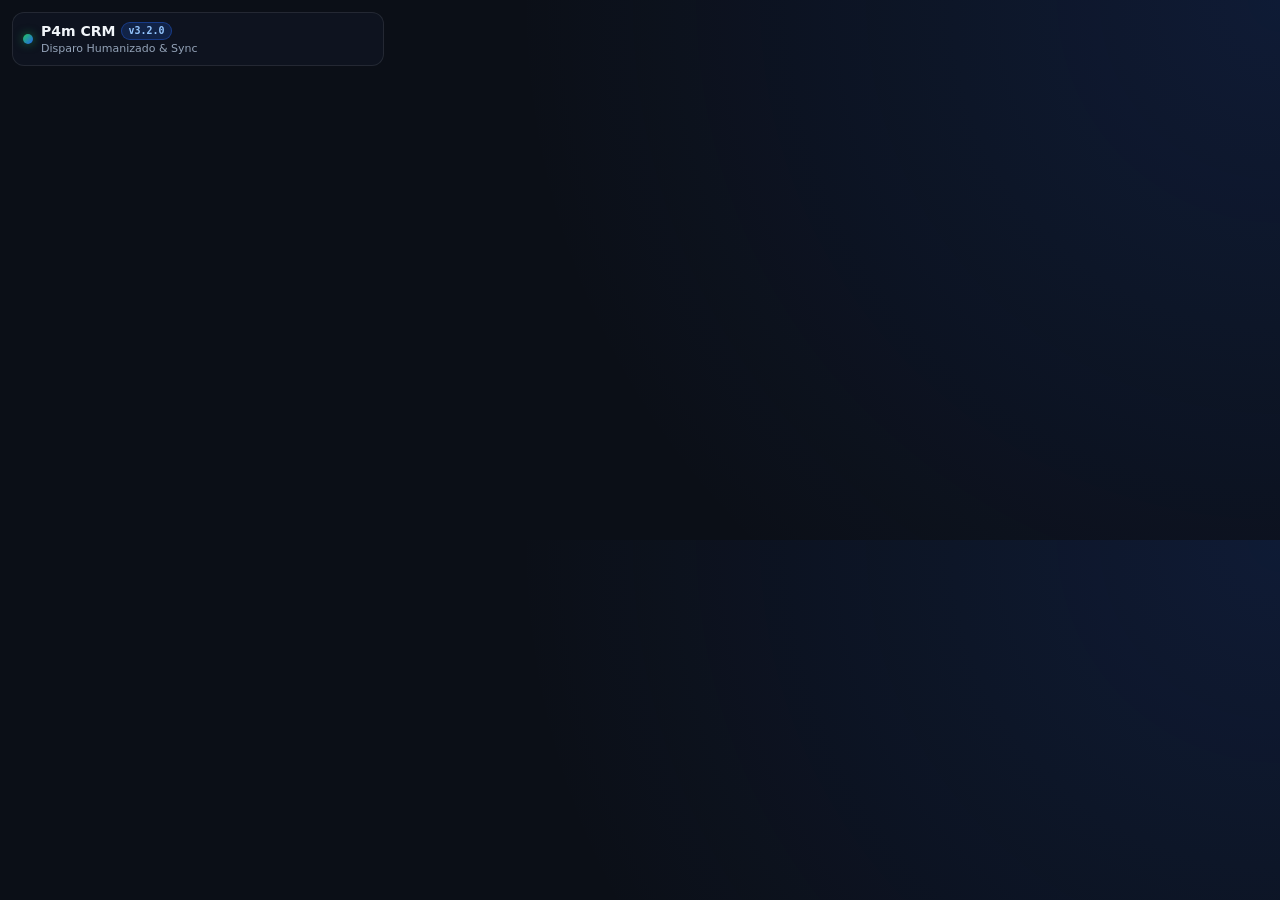
<file: web/extension/popup.html>
<!DOCTYPE html>
<html lang="pt-BR">
<head>
    <meta charset="UTF-8" />
    <meta name="viewport" content="width=device-width, initial-scale=1.0" />
    <title>P4m CRM — Disparo &amp; Sync</title>
    <link rel="stylesheet" href="styles.css" />
</head>
<body class="dark-theme">
    <div class="ext-shell">
        <header class="ext-header">
            <div class="brand-group">
                <span class="brand-dot"></span>
                <div>
                    <div class="brand-title">P4m CRM <span id="ext-version" class="badge-ver">v3.2.0</span></div>
                    <div class="brand-sub">Disparo Humanizado &amp; Sync</div>
                </div>
            </div>
            <div id="user-pill" class="user-pill hidden">
                <span id="operator-name">Operador</span>
                <button id="btn-logout" class="btn-icon" title="Sair">Sair</button>
            </div>
        </header>

        <!-- LOGIN VIEW (CENTRALIZADA) -->
        <section id="view-login" class="card glass centered-view hidden">
            <h2 class="section-title">Conectar ao P4m CRM</h2>
            <p class="muted mt-6">Entre com seu usuário e senha para carregar sua fila e abrir o painel de atendimento.</p>
            <form id="form-login" class="form-stack">
                <label class="field">
                    <span>E-mail</span>
                    <input type="email" id="login-email" placeholder="voce@empresa.com.br" required />
                </label>
                <label class="field">
                    <span>Senha</span>
                    <input type="password" id="login-password" placeholder="••••••••" required />
                </label>
                <div id="login-error" class="alert-error hidden"></div>
                <button type="submit" id="btn-login" class="btn btn-primary">Conectar e Abrir P4m CRM</button>
            </form>
        </section>

        <!-- MAIN VIEW -->
        <main id="view-main" class="main-stack hidden">
            <!-- CONFIG & FILTROS -->
            <section class="card glass">
                <div class="grid-2">
                    <label class="field">
                        <span>Frente</span>
                        <select id="sel-frente">
                            <option value="p4m">P4m Comercial &amp; Network</option>
                        </select>
                    </label>
                    <label class="field">
                        <span>Prioridade</span>
                        <select id="sel-prioridade">
                            <option value="todas">Todas</option>
                            <option value="alta">Alta</option>
                            <option value="media_alta">Média-alta</option>
                            <option value="media">Média</option>
                            <option value="baixa">Baixa</option>
                        </select>
                    </label>
                </div>

                <div class="grid-2 mt-8">
                    <label class="field">
                        <span>Perfil</span>
                        <select id="sel-perfil">
                            <option value="todos">Todos os Perfis</option>
                        </select>
                    </label>
                    <label class="field">
                        <span>Texto da Abordagem</span>
                        <select id="sel-msg-mode">
                            <option value="ia">Redação dinâmica</option>
                            <option value="saved">Usar prévia salva</option>
                        </select>
                    </label>
                </div>

                <div class="grid-2 mt-8">
                    <label class="field">
                        <span>Disparos por dia (opcional)</span>
                        <input type="number" id="inp-daily-limit" min="0" max="200" placeholder="Auto" />
                    </label>
                    <div class="field">
                        <span>Recomendação diária</span>
                        <div id="daily-rec-badge" class="rec-pill">Recomendado: --/dia</div>
                    </div>
                </div>

                <div class="queue-bar mt-10">
                    <span>Elegíveis na Fila: <strong id="queue-count">0</strong> <span id="daily-sent-info" class="muted"></span></span>
                    <button id="btn-refresh-queue" class="btn btn-ghost btn-sm">Atualizar</button>
                </div>
            </section>

            <!-- CONTROLE DE DISPARO & PROGRESSO -->
            <section id="section-dispatch" class="card glass section-disabled">
                <div class="status-row">
                    <span id="batch-status-badge" class="status-pill status-idle">Pronto</span>
                    <span id="countdown-label" class="mono muted">--</span>
                </div>

                <div class="progress-track mt-8">
                    <div id="progress-fill" class="progress-fill" style="width: 0%"></div>
                </div>
                <div class="stats-row mt-6">
                    <span>Progresso: <strong id="progress-text">0/0</strong></span>
                    <span class="text-ok">OK: <strong id="stat-sent">0</strong></span>
                    <span class="text-warn">Gmail: <strong id="stat-gmail">0</strong></span>
                    <span class="text-err">Atenção: <strong id="stat-err">0</strong></span>
                </div>
                <div id="current-lead-line" class="current-lead muted mt-6">Aguardando início do lote.</div>

                <div class="controls-row mt-10">
                    <button id="btn-start" class="btn btn-whatsapp">Iniciar Disparos</button>
                    <button id="btn-pause" class="btn btn-warn hidden">Pausar</button>
                    <button id="btn-resume" class="btn btn-primary hidden">Retomar</button>
                    <button id="btn-stop" class="btn btn-danger hidden">Interromper</button>
                </div>

                <div class="controls-row mt-8">
                    <button id="btn-sync-chat" class="btn btn-ghost btn-sm">Sincronizar Chat Ativo</button>
                    <a id="link-crm" href="https://per4media.com.br/crm/" target="_blank" class="btn btn-ghost btn-sm">Abrir P4m CRM</a>
                </div>
            </section>

            <!-- FALLBACK GMAIL & AUDITORIA -->
            <section id="section-audit" class="card glass hidden">
                <h3 class="section-title">Auditoria &amp; Fallback</h3>
                <div id="audit-summary" class="audit-box"></div>
                <button id="btn-run-gmail" class="btn btn-primary mt-8 hidden">Disparar Fila Fallback Gmail</button>
            </section>

            <!-- LOG AO VIVO -->
            <section class="card glass">
                <div class="queue-bar">
                    <span class="section-title">Log de Execução</span>
                </div>
                <div id="log-list" class="log-list mt-6"></div>
            </section>
        </main>

        <!-- MODAL DE CIÊNCIA E RESPONSABILIDADE PRÉ-DISPARO -->
        <div id="modal-disclaimer" class="modal-backdrop hidden">
            <div class="modal-card glass">
                <h3 class="section-title text-warn">Aviso de Segurança &amp; Responsabilidade</h3>
                <p class="muted mt-8">
                    O envio em lote exagerado ou fora das boas práticas pode ocasionar o <strong>bloqueio e/ou suspensão permanente do seu número no WhatsApp</strong>.
                </p>
                <p class="muted mt-6">
                    Ao prosseguir, você declara estar ciente desse risco e assume <strong>total responsabilidade</strong> pelas ações exercidas por esta aplicação.
                </p>
                <label class="check-row mt-10">
                    <input type="checkbox" id="chk-accept-risk" />
                    <span>Estou ciente dos riscos e assumo total responsabilidade pelos disparos.</span>
                </label>
                <div class="controls-row mt-10">
                    <button id="btn-cancel-risk" class="btn btn-ghost">Cancelar</button>
                    <button id="btn-confirm-risk" class="btn btn-whatsapp" disabled>Confirmar e Iniciar</button>
                </div>
            </div>
        </div>
    </div>
    <script type="module" src="popup.js"></script>
</body>
</html>
</file>
<file: web/extension/styles.css>
:root {
    --bg-main: #0B0F17;
    --bg-card: rgba(20, 27, 41, 0.78);
    --bg-surface: #131A29;
    --border-color: rgba(255, 255, 255, 0.09);
    --border-highlight: rgba(255, 255, 255, 0.2);
    --text-primary: #F1F5F9;
    --text-secondary: #94A3B8;
    --text-muted: #64748B;
    --color-accent: #2563EB;
    --color-accent-hover: #1D4ED8;
    --color-success: #10B981;
    --color-whatsapp: #22C55E;
    --color-warn: #F59E0B;
    --color-danger: #EF4444;
    --font-sans: 'Plus Jakarta Sans', system-ui, -apple-system, sans-serif;
    --font-mono: 'JetBrains Mono', ui-monospace, monospace;
}

* {
    box-sizing: border-box;
    margin: 0;
    padding: 0;
}

body.dark-theme {
    width: 396px;
    min-height: 540px;
    display: flex;
    flex-direction: column;
    background: radial-gradient(circle at top right, rgba(37, 99, 235, 0.14), transparent 55%), var(--bg-main);
    color: var(--text-primary);
    font-family: var(--font-sans);
    font-size: 13px;
    line-height: 1.45;
}

.ext-shell {
    flex: 1;
    display: flex;
    flex-direction: column;
    padding: 12px;
    position: relative;
}

.ext-header {
    display: flex;
    align-items: center;
    justify-content: space-between;
    padding: 8px 10px;
    margin-bottom: 10px;
    background: rgba(15, 21, 33, 0.9);
    border: 1px solid var(--border-color);
    border-radius: 12px;
    backdrop-filter: blur(12px);
}

.centered-view {
    margin: auto 0;
}

.main-stack {
    flex: 1;
    display: flex;
    flex-direction: column;
    justify-content: center;
    gap: 10px;
}

.brand-group {
    display: flex;
    align-items: center;
    gap: 8px;
}

.brand-dot {
    width: 10px;
    height: 10px;
    border-radius: 50%;
    background: linear-gradient(135deg, var(--color-whatsapp), var(--color-accent));
    box-shadow: 0 0 10px rgba(34, 197, 94, 0.5);
}

.brand-title {
    font-weight: 700;
    font-size: 14px;
    display: flex;
    align-items: center;
    gap: 6px;
}

.brand-sub {
    font-size: 11px;
    color: var(--text-secondary);
}

.badge-ver {
    font-family: var(--font-mono);
    font-size: 10px;
    padding: 1px 6px;
    border-radius: 999px;
    background: rgba(37, 99, 235, 0.2);
    border: 1px solid rgba(37, 99, 235, 0.4);
    color: #93C5FD;
}

.user-pill {
    display: flex;
    align-items: center;
    gap: 6px;
    font-size: 11px;
    color: var(--text-secondary);
}

.btn-icon {
    background: transparent;
    border: 1px solid var(--border-color);
    color: var(--text-secondary);
    padding: 3px 7px;
    border-radius: 6px;
    cursor: pointer;
    font-size: 11px;
}

.btn-icon:hover {
    border-color: var(--border-highlight);
    color: var(--text-primary);
}

.card.glass {
    background: var(--bg-card);
    border: 1px solid var(--border-color);
    border-radius: 12px;
    padding: 12px;
    backdrop-filter: blur(12px);
}

.section-title {
    font-size: 12px;
    font-weight: 700;
    text-transform: uppercase;
    letter-spacing: 0.04em;
    color: var(--text-secondary);
}

.muted {
    color: var(--text-secondary);
    font-size: 12px;
}

.mono {
    font-family: var(--font-mono);
}

.hidden {
    display: none !important;
}

.mt-6 { margin-top: 6px; }
.mt-8 { margin-top: 8px; }
.mt-10 { margin-top: 10px; }

.grid-2 {
    display: grid;
    grid-template-columns: 1fr 1fr;
    gap: 8px;
}

.form-stack {
    display: flex;
    flex-direction: column;
    gap: 10px;
    margin-top: 12px;
}

.field {
    display: flex;
    flex-direction: column;
    gap: 4px;
}

.field span {
    font-size: 11px;
    color: var(--text-secondary);
}

.field input,
.field select {
    width: 100%;
    padding: 7px 9px;
    border-radius: 8px;
    border: 1px solid var(--border-color);
    background: var(--bg-surface);
    color: var(--text-primary);
    font-size: 12px;
    outline: none;
}

.field input:focus,
.field select:focus {
    border-color: var(--color-accent);
}

.rec-pill {
    padding: 7px 9px;
    border-radius: 8px;
    border: 1px solid rgba(34, 197, 94, 0.25);
    background: rgba(34, 197, 94, 0.08);
    color: #86EFAC;
    font-size: 11px;
    font-weight: 600;
    text-align: center;
}

.btn {
    border: none;
    border-radius: 8px;
    padding: 8px 12px;
    font-size: 12px;
    font-weight: 600;
    cursor: pointer;
    text-decoration: none;
    text-align: center;
    transition: opacity 0.15s ease;
    flex: 1;
}

.btn:hover { opacity: 0.92; }
.btn:disabled { opacity: 0.45; cursor: not-allowed; }
.btn-sm { padding: 5px 9px; font-size: 11px; }

.btn-primary { background: var(--color-accent); color: #fff; }
.btn-whatsapp { background: var(--color-whatsapp); color: #052e16; }
.btn-warn { background: var(--color-warn); color: #1c1917; }
.btn-danger { background: var(--color-danger); color: #fff; }
.btn-ghost {
    background: rgba(255, 255, 255, 0.05);
    border: 1px solid var(--border-color);
    color: var(--text-primary);
}

.queue-bar,
.status-row,
.stats-row,
.controls-row {
    display: flex;
    align-items: center;
    justify-content: space-between;
    gap: 8px;
}

.stats-row {
    font-size: 11px;
    color: var(--text-secondary);
}

.text-ok { color: #4ADE80; }
.text-warn { color: #FBBF24; }
.text-err { color: #F87171; }

.status-pill {
    font-size: 11px;
    font-weight: 600;
    padding: 2px 8px;
    border-radius: 999px;
    border: 1px solid var(--border-color);
}
.status-idle { background: rgba(148, 163, 184, 0.12); color: var(--text-secondary); }
.status-running { background: rgba(34, 197, 94, 0.15); color: #4ADE80; border-color: rgba(34, 197, 94, 0.35); }
.status-paused { background: rgba(245, 158, 11, 0.15); color: #FBBF24; border-color: rgba(245, 158, 11, 0.35); }
.status-completed { background: rgba(37, 99, 235, 0.2); color: #93C5FD; border-color: rgba(37, 99, 235, 0.4); }
.status-stopped { background: rgba(239, 68, 68, 0.15); color: #F87171; }

.progress-track {
    width: 100%;
    height: 7px;
    border-radius: 999px;
    background: rgba(255, 255, 255, 0.08);
    overflow: hidden;
}

.progress-fill {
    height: 100%;
    background: linear-gradient(90deg, var(--color-accent), var(--color-whatsapp));
    transition: width 0.25s ease;
}

.current-lead {
    font-size: 11px;
    white-space: nowrap;
    overflow: hidden;
    text-overflow: ellipsis;
}

.alert-error {
    background: rgba(239, 68, 68, 0.15);
    border: 1px solid rgba(239, 68, 68, 0.35);
    color: #FCA5A5;
    padding: 7px 9px;
    border-radius: 8px;
    font-size: 11px;
}

.audit-box {
    margin-top: 6px;
    font-size: 11px;
    color: var(--text-secondary);
    display: flex;
    flex-direction: column;
    gap: 4px;
}

.log-list {
    max-height: 110px;
    overflow-y: auto;
    display: flex;
    flex-direction: column;
    gap: 4px;
    font-size: 11px;
}

.log-item {
    padding: 4px 6px;
    border-radius: 6px;
    background: rgba(255, 255, 255, 0.03);
    border-left: 2px solid var(--border-highlight);
}
.log-item.success { border-left-color: var(--color-whatsapp); }
.log-item.warn { border-left-color: var(--color-warn); }
.log-item.error { border-left-color: var(--color-danger); }

.modal-backdrop {
    position: fixed;
    inset: 0;
    background: rgba(5, 8, 15, 0.85);
    backdrop-filter: blur(6px);
    display: flex;
    align-items: center;
    justify-content: center;
    padding: 20px;
    z-index: 50;
}

.modal-card {
    width: 100%;
    padding: 18px 20px !important;
    border: 1px solid rgba(245, 158, 11, 0.45) !important;
    box-shadow: 0 12px 36px rgba(0, 0, 0, 0.55);
}

.modal-card p {
    line-height: 1.55;
}

.section-disabled {
    opacity: 0.38;
    pointer-events: none;
    filter: grayscale(0.35);
    transition: opacity 0.2s ease, filter 0.2s ease;
}

.check-row {
    display: flex;
    align-items: flex-start;
    gap: 10px;
    font-size: 11.5px;
    line-height: 1.45;
    color: var(--text-primary);
    cursor: pointer;
    padding: 4px 2px;
}
.check-row input {
    margin-top: 2px;
}
</file>
